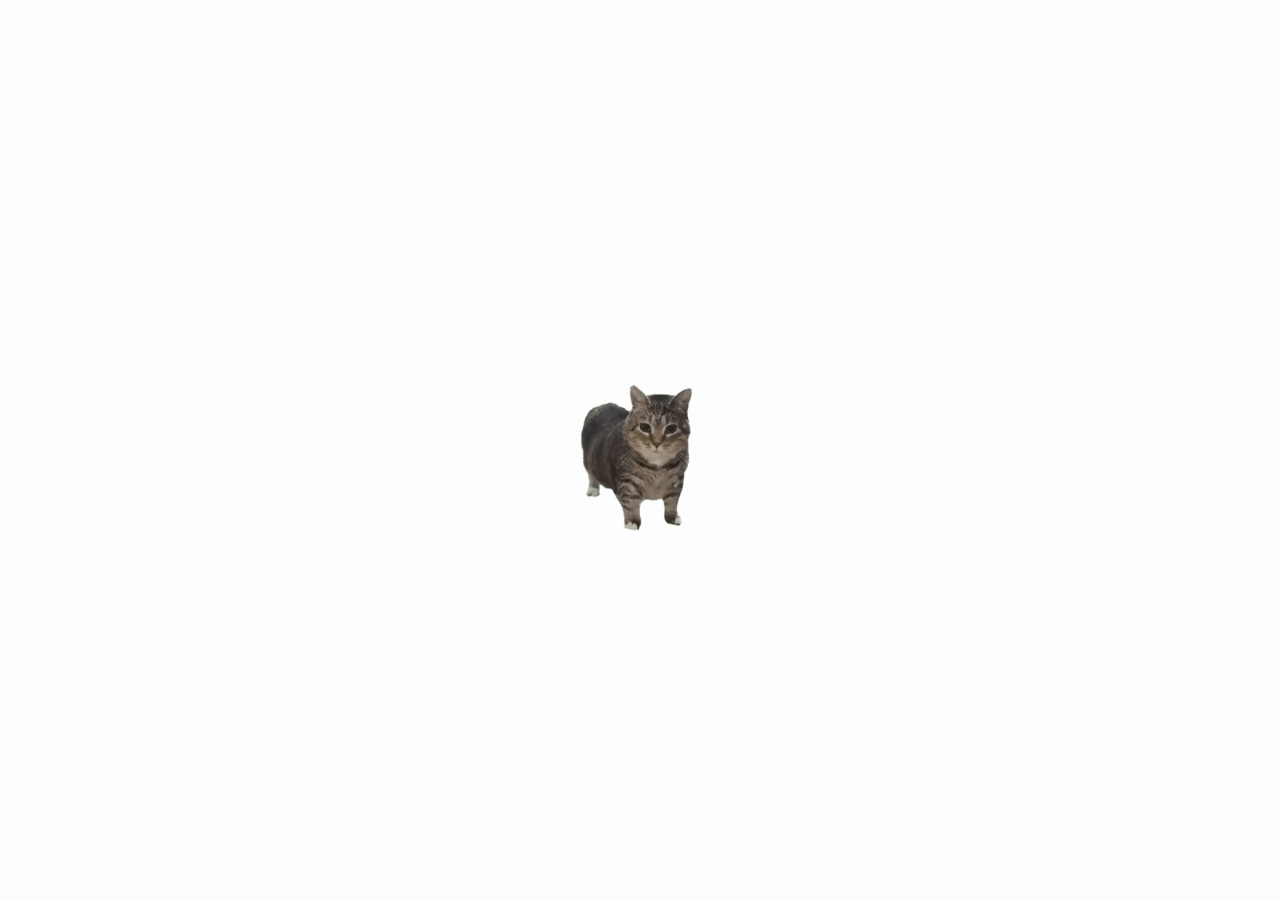
<file: index.html>
<!doctype html>
<html lang="ko">
  <head>
    <meta charset="UTF-8" />
    <meta
      name="viewport"
      content="width=device-width, initial-scale=1, maximum-scale=1, user-scalable=no"
    />
    <meta name="color-scheme" content="light" />
    <meta name="theme-color" content="#fdfdfd" />
    <title>Spinning Cat</title>
    <link rel="stylesheet" href="styles.css" />
  </head>
  <body>
    <main class="stage" aria-label="빙글빙글 도는 고양이">
      <canvas id="cat" role="img" aria-label="빙글빙글 도는 고양이"></canvas>
    </main>
    <button id="audio-start" type="button" aria-label="소리 재생">
      <span aria-hidden="true">▶</span>
    </button>
    <audio
      id="cat-sound"
      preload="auto"
      loop
      playsinline
      webkit-playsinline
    >
      <source src="assets/oiiai.mp3" type="audio/mpeg" />
    </audio>
    <script src="script.js"></script>
  </body>
</html>
</file>
<file: styles.css>
:root {
  color-scheme: light;
  background: #fdfdfd;
}

* {
  box-sizing: border-box;
}

html,
body {
  width: 100%;
  height: 100%;
  height: 100dvh;
  margin: 0;
  overflow: hidden;
  overscroll-behavior: none;
  background: #fdfdfd;
}

body {
  cursor: default;
  user-select: none;
  -webkit-user-select: none;
  -webkit-touch-callout: none;
  touch-action: none;
}

.stage {
  position: fixed;
  inset: 0;
  display: grid;
  place-items: center;
  overflow: hidden;
  background: #fdfdfd;
}

#cat {
  display: block;
  width: auto;
  max-width: none;
  pointer-events: none;
  will-change: width, height;
}

#audio-start {
  display: none;
  position: fixed;
  z-index: 10;
  left: 50%;
  bottom: max(28px, env(safe-area-inset-bottom));
  width: 58px;
  height: 58px;
  padding: 0;
  border: 0;
  border-radius: 50%;
  background: #111;
  color: #fdfdfd;
  font: 700 20px/1 system-ui, sans-serif;
  transform: translateX(-50%);
  cursor: pointer;
  -webkit-tap-highlight-color: transparent;
}

@media (pointer: coarse) {
  #audio-start {
    display: block;
  }
}

.touch-device #audio-start {
  display: block;
}

.touch-device #cat {
  transform: translate(1.55%, 1.66%);
}

@media (pointer: coarse) {
  #cat {
    transform: translate(1.55%, 1.66%);
  }
}

#audio-start span {
  display: block;
  margin-left: 3px;
}

#audio-start.is-hidden {
  display: none;
}
</file>
